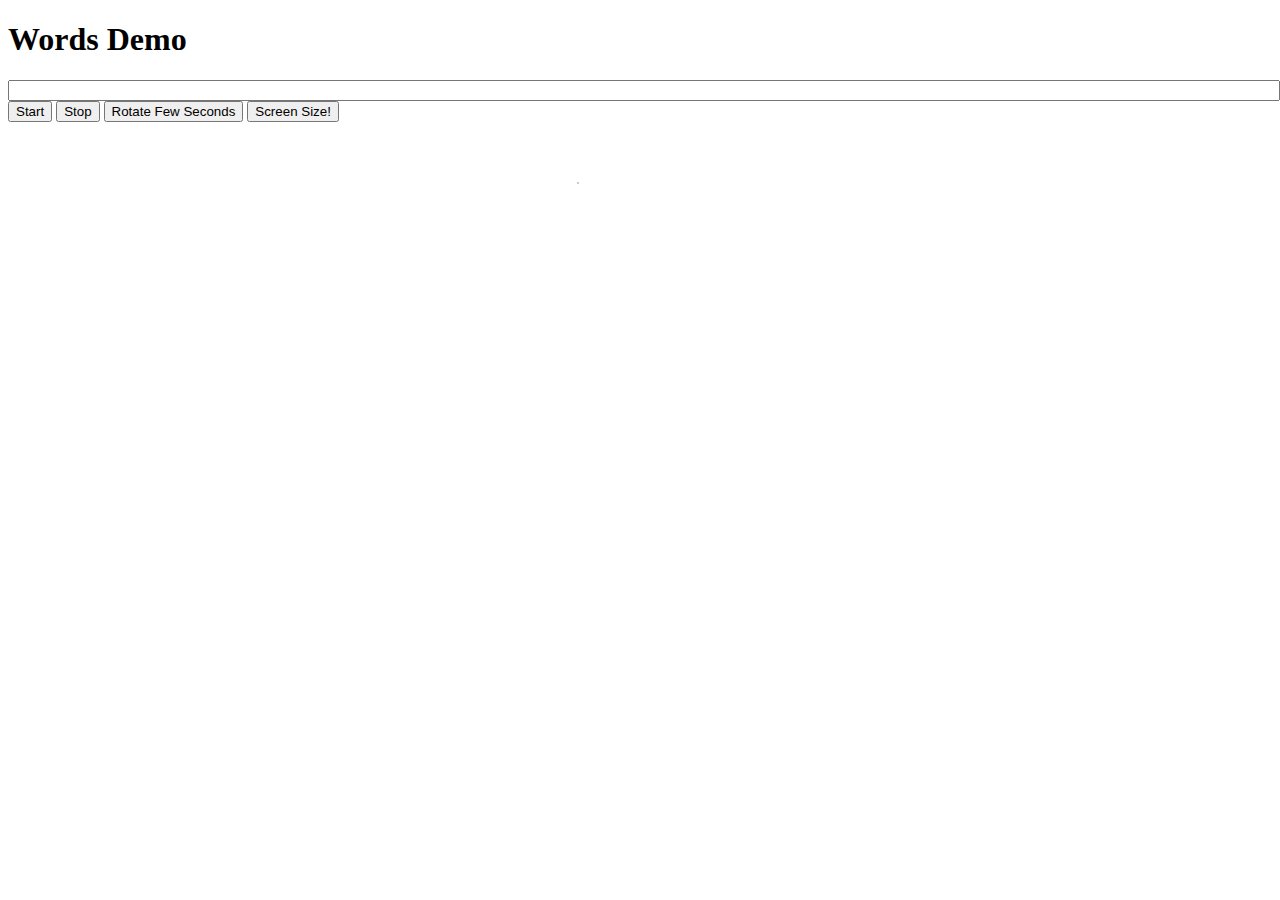
<file: Primeiro&&Segundo_Ano/AtividadesJava/aulaPratica/mavenproject2/client/src/main/webapp/pages/index.html>
<!DOCTYPE html>
<html>
    <head>
        <title></title>
        <meta http-equiv="Content-Type" content="text/html; charset=UTF-8">
        <link rel="stylesheet" href="index.css">
    </head>
    <body>
        <h1>Words Demo</h1>
        <input data-bind="textInput:  message">
        <br>
        <button data-bind="enable: !rotating(), click: $root.turnAnimationOn">Start</button>
        <button data-bind="enable: rotating, click: $root.turnAnimationOff">Stop</button>
        <button data-bind="enable: !rotating(), click: $root.rotate5s">Rotate Few Seconds</button>
        <button data-bind="click: $root.showScreenSize">Screen Size!</button>

        <div id="scene">
            <span id="words" data-bind="foreach: words">
                <span data-bind="text: $data, css: { 'rotate' : $root.rotating } "></span>
            </span>
        </div>
        <!-- Remove this line to remove the button bar in the footer --> 
        <script async=true src="http://dukescript.com/presenters/welcome.js"></script>
<!-- ${browser.bootstrap} -->
    </body>
</html>
</file>
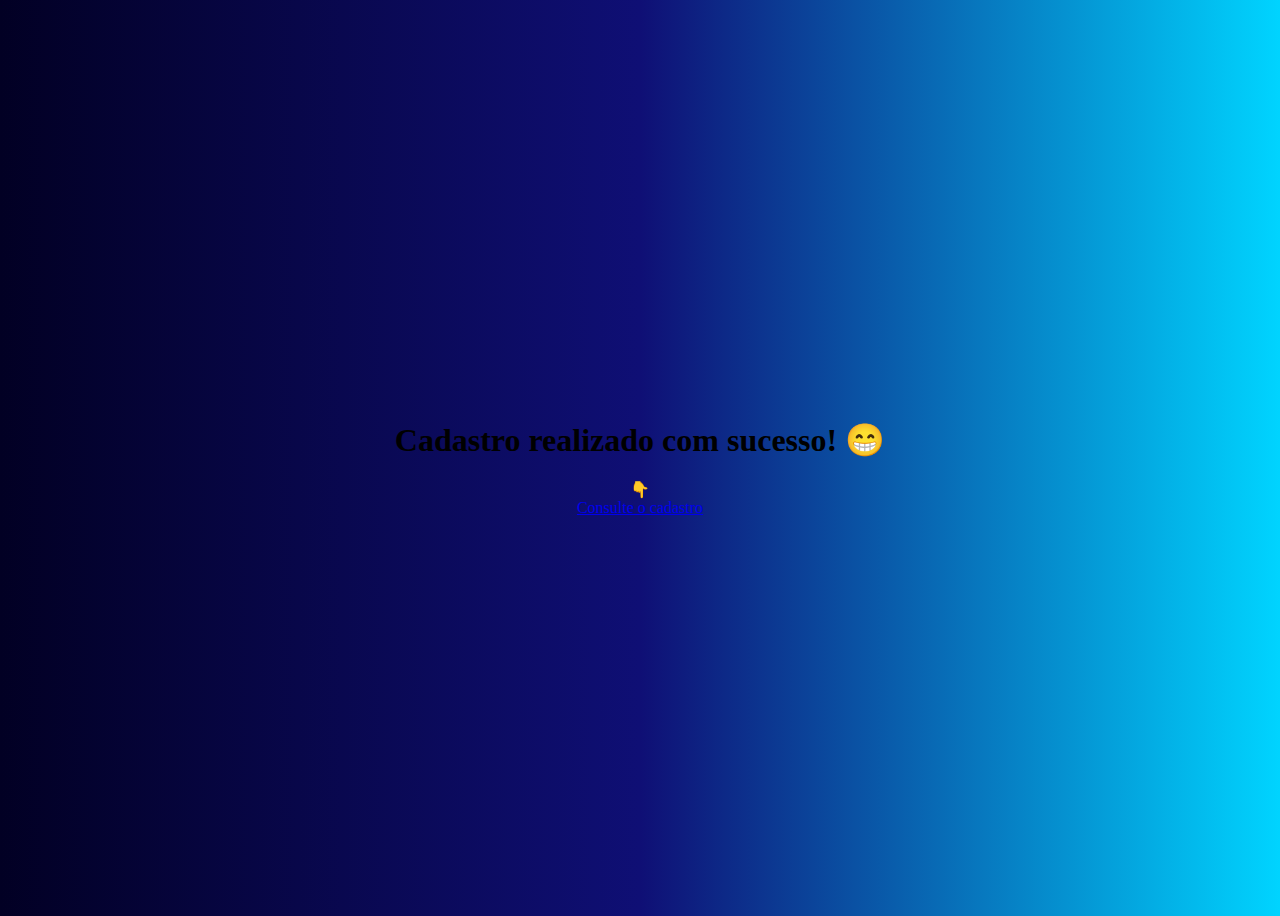
<file: Primeiro&&Segundo_Ano/ConexaoMYADMIN/ConexaoBancoDeDadosAtividade/cadastro3.html>
<!DOCTYPE html>
<html lang="en">
<head>
    <meta charset="UTF-8">
    <meta http-equiv="X-UA-Compatible" content="IE=edge">
    <meta name="viewport" content="width=device-width, initial-scale=1.0">
    <title>Conexão com Banco de dados</title>
    <link href="https://cdn.jsdelivr.net/npm/bootstrap@5.3.0-alpha3/dist/css/bootstrap.min.css" rel="stylesheet" integrity="sha384-KK94CHFLLe+nY2dmCWGMq91rCGa5gtU4mk92HdvYe+M/SXH301p5ILy+dN9+nJOZ" crossorigin="anonymous">
   <link rel="stylesheet" href="style.css">
</head>
<body>
    <div class="container">
        <div class="row">
            <div class="col ">
                <div class="centralizar2 text-center"> <h1>Cadastro realizado com sucesso!  😁</h1>
                    👇 <a href="consulta.php">  Consulte o cadastro</a>
                </div>
                
          
                
            </div>
        </div>
    </div>
</body>
</file>
<file: Primeiro&&Segundo_Ano/AtividadesJava/aulaPratica/mavenproject2/client/src/main/webapp/pages/index.css>
@-webkit-keyframes spin {
    0% { -webkit-transform: rotate(0deg); }
    100% { -webkit-transform: rotate(360deg); }
}
@keyframes spin {
    0% { transform: rotate(0deg); }
    100% { transform: rotate(360deg); }
}

input {
    width: 100%;
}

.rotate {
    -webkit-animation-name: spin;
    -webkit-animation-duration: 3s;
    -webkit-animation-iteration-count: infinite;
    -webkit-animation-direction: alternate;
    animation-name: spin;
    animation-duration: 3s;
    animation-iteration-count: infinite;
    animation-direction: alternate;
}

#scene {
    position: relative;
    top: 60px;
    text-align: center;
}

#words span {
    border: 1px solid #ccc;
    background: rgba(255,255,155,0.8);
    text-align: center;
    font-size: 30px;
    -webkit-box-shadow: inset 0 0 40px rgba(0,0,0,0.4);
    box-shadow: inset 0 0 40px rgba(0,0,0,0.4);
    position: absolute;
}

#words span:nth-child(1) { left: 45%; top: 0px; }
#words span:nth-child(2) { left: 25%; top: 100px; }
#words span:nth-child(3) { left: 65%; top: 100px; }
#words span:nth-child(4) { left: 10%; top: 200px; }
#words span:nth-child(5) { left: 45%; top: 200px; }
#words span:nth-child(6) { left: 80%; top: 200px; }
</file>
<file: Primeiro&&Segundo_Ano/ConexaoMYADMIN/ConexaoBancoDeDadosAtividade/style.css>
body{
    background-image: linear-gradient(to right, #020024, #0f0f75, #00d4ff);

}
.centralizar{
    display: flex;
    justify-content: center;
    align-items: center;
    height: 100vh;
}
.centralizar2{
    display: flex;
    justify-content: center;
    align-items: center;
    flex-direction: column;
    height: 100vh;
}
.logo_consultar{
    background-color: #440f75;
    width: 80px;
    border-radius: 1000px;
    padding: 5px;

   margin: auto;
   margin-top: -35px;
   margin-bottom: 20px;

    
}
h3{
    color: black;
    font-weight: bold;
    
}
#tela_dados{
    background-color: rgba(255, 255, 255, 0.4);
        width: 900px;
        height: 300px;
        padding: 0px 20px;
        border-radius: 10px
        
    }

    #tela_dados2{
        background-color: rgba(255, 255, 255, 0.4);
            width: 400px;
            height: 650px;
            padding: 0px 20px;
            border-radius: 10px;
            
            
        }
 .campo input{
    width: 100%;
    padding: 10px;
    font-size: 17px;
    background: transparent;
    color: #fff;
    letter-spacing: 5px;
    border: none;
    outline: none;
    border-bottom: 1px solid #fff;
    margin-bottom: 30px;
    box-sizing: border-box;
} 
.campo{
    position: relative;
}
.campo label{
    position: absolute;
    top: 0;
    left: 0;
    padding: 10px 0;
    font-size: 16px;
    color: #fff;
    font-family: arial;
    pointer-events: none;
    transition: .5s;
}

.campo input:focus~label,
.campo input:valid~label
{
    top: -20px;
    left: 0;
    color: violet;
    font-size: 12px;
}
.botao{
    width: 100%;
    padding: 10px;
    background: rgb(8,4,87);
background: linear-gradient(90deg, rgba(8,4,87,1) 0%, rgba(87,23,133,1) 72%, rgba(146,24,182,1) 100%);
color: #fff;
border-radius: 5px;
border: none;
}

.grupo_botao_acao{
    display: flex;
    flex-direction: row;
    text-align: center;
    justify-content: center;
}

td button.editar_botao{
    padding-left: 18px;
    background-image: url('lapis_editar2.png');
    background-repeat: no-repeat;
    background-size: 10px;
    background-position-y: center;
    background-position-x: 4px;
    margin-right: 10px;
    border: none;
    box-shadow: 1px 1px 3px 1px black;
    background-color: #0d6efd;
}

td button.deletar_botao{
    padding-left: 18px;
    background-image: url('lixeira.png');
    background-repeat: no-repeat;
    background-size: 15px;
    background-position-y: center;
    background-color: #dc3545;
    border: none;
    box-shadow: 1px 1px 3px 1px black;
   
    
   
}

td button.deletar_botao a, td button.editar_botao a{
    color: black;
    text-decoration: none;
}
</file>
